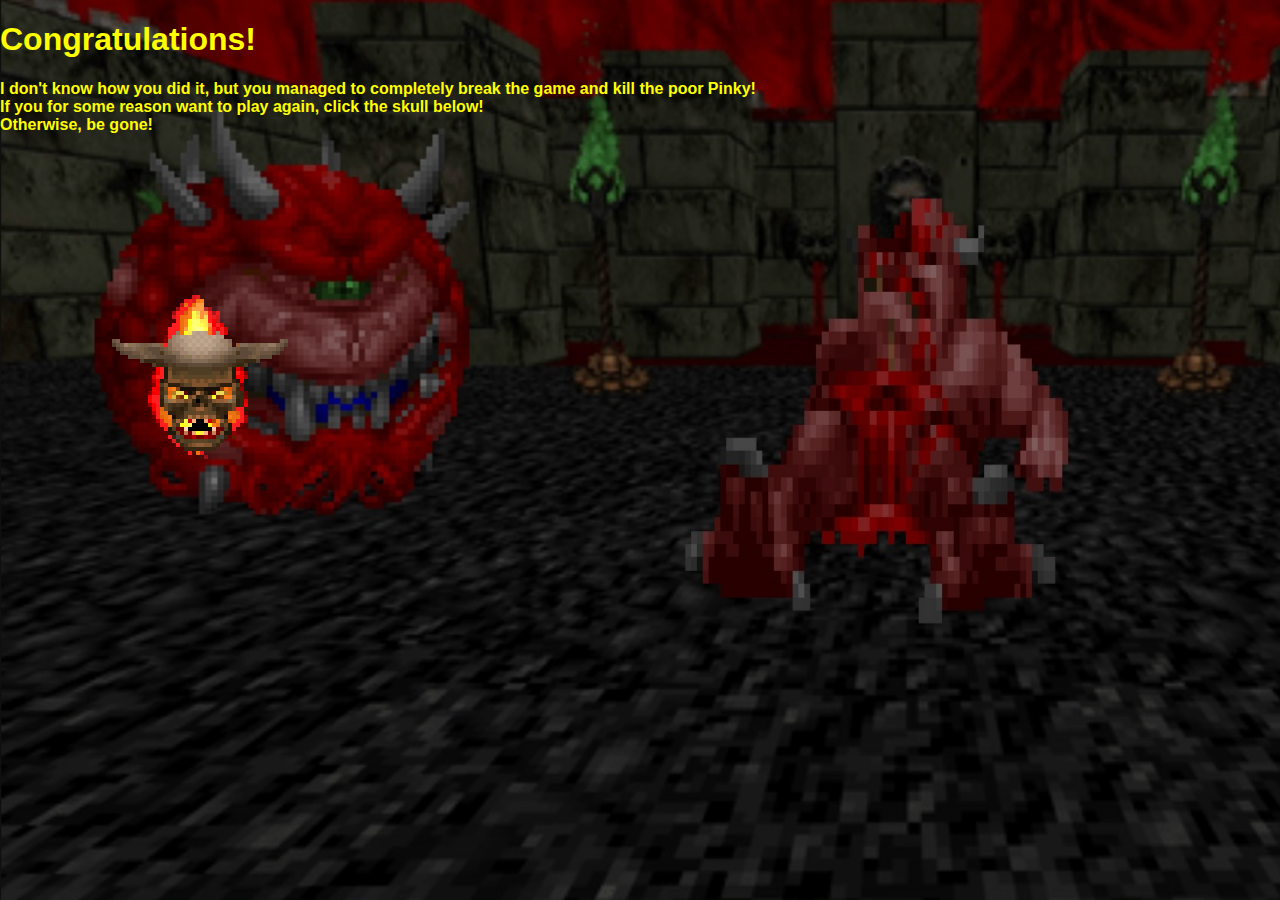
<file: secret.html>
<!DOCTYPE html>
<html lang="en">
<head>
    <meta charset="UTF-8">
    <meta http-equiv="X-UA-Compatible" content="IE=edge">
    <meta name="viewport" content="width=device-width, initial-scale=1.0">
    <link href="https://cdn.jsdelivr.net/npm/bootstrap@5.3.0-alpha1/dist/css/bootstrap.min.css" rel="stylesheet"
        integrity="sha384-GLhlTQ8iRABdZLl6O3oVMWSktQOp6b7In1Zl3/Jr59b6EGGoI1aFkw7cmDA6j6gD" crossorigin="anonymous">
    <link rel="stylesheet" href="style2.css">
    <title>ERROR</title>
</head>
<body>
    <div class="row p-4"></div>
    <div class="text-center row p-5">
        <h1>Congratulations!</h1>
    </div>
    <div class="row p-4"></div>
    <div class="text-center">
<h4>I don't know how you did it, but you managed to completely break the game and kill the poor Pinky! <br>
If you for some reason want to play again, click the skull below! <br>
Otherwise, be gone!</h4>
<div class="row p-5"></div>
<div class="row p-5 text-center"></div>
<li>
    <a href="index.html"><img src="grafiikat/back.gif" alt=""></a>
  </li>
    </div>
    <script src="main.js"></script>
</body>
</html>
</file>
<file: style2.css>
body {
    padding: 0;
    margin: 0;
    background-image: url(tausta/image\ \(5\).png);
    background-repeat: no-repeat;
    background-size: cover;
    background-attachment: fixed;
    font-family: 'Oswald', sans-serif;
    font-family: 'Roboto Condensed', sans-serif;
   
}
h1{
    color:yellow;
}
::-webkit-scrollbar {
    display: none;
}
h4{
    color:yellow;
}
</file>
